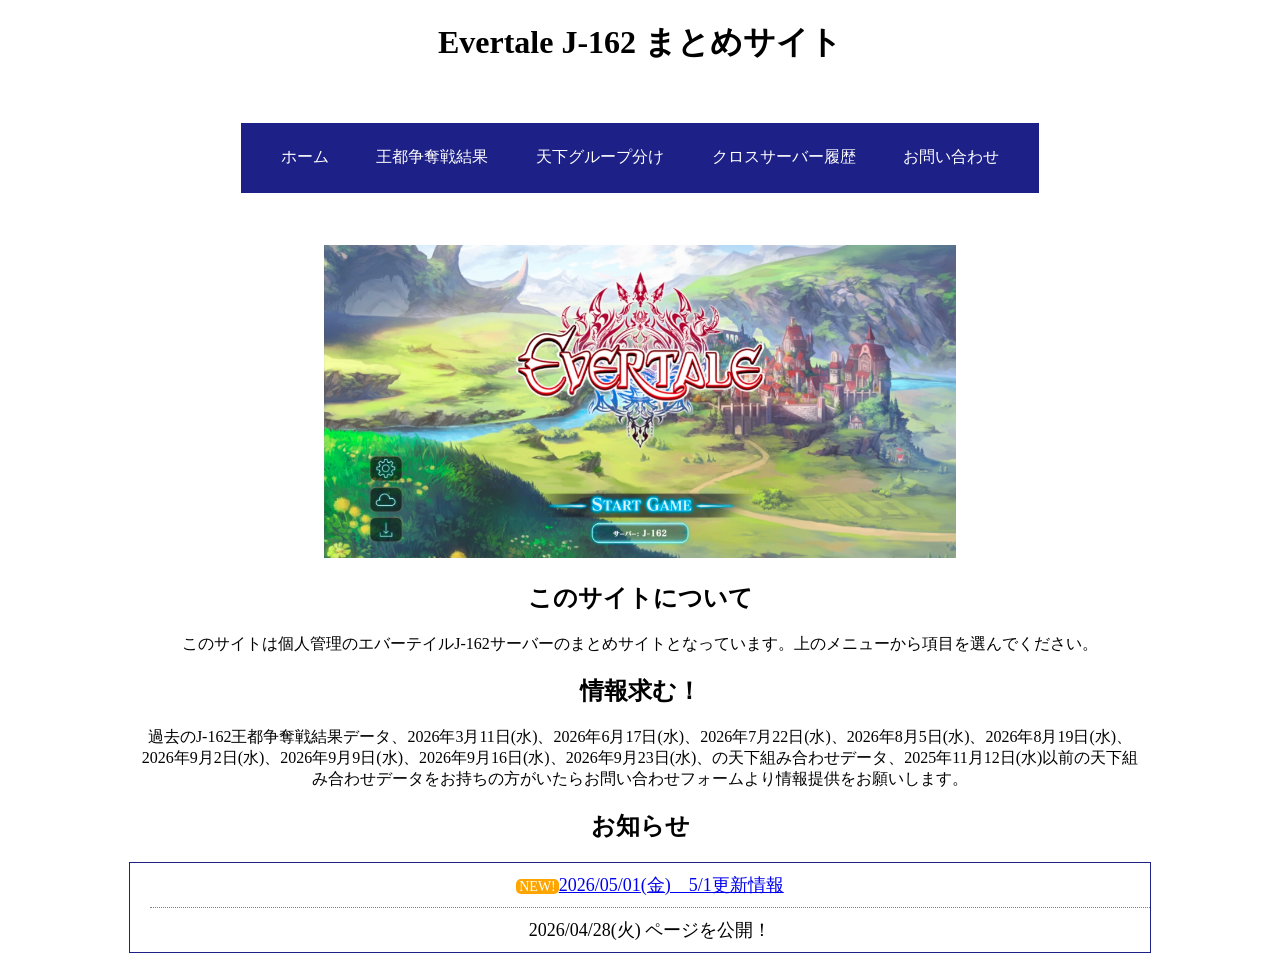
<file: index.html>
<!DOCTYPE html>
<html lang="ja">
  <head>
    <meta charset="UTF-8">
    <meta name="viewport" content="width=device-width">
    <link rel="stylesheet" href="css/style.css">
    <link rel="stylesheet" href="css/index.css">
    <title>Evertale J-162 まとめサイト</title>
  </head>
  <body>
    <header>
      <h1>Evertale J-162 まとめサイト</h1>
    <div class="hamburger-menu">
      <input type="checkbox" id="menu-btn-check">
        <label for="menu-btn-check" class="menu-btn"><span></span></label>
        <div class="pc">
        <ul>
          <li><a href="index.html">ホーム</a></li>
          <li><a href="capital.html">王都争奪戦結果</a></li>
          <li><a href="group.html">天下グループ分け</a></li>
          <li><a href="cross.html">クロスサーバー履歴</a></li>
          <li><a href="contact.html">お問い合わせ</a></li>
        </ul>
      </div>
    </div>
    </header>
    <p class="topimage">
    <img src="images/top.jpg">
    </p>
    <section class="main">
    <h2>このサイトについて</h2>
    <p>このサイトは個人管理のエバーテイルJ-162サーバーのまとめサイトとなっています。上のメニューから項目を選んでください。</p>
    <h2>情報求む！</h2>
    <p>過去のJ-162王都争奪戦結果データ、2026年3月11日(水)、2026年6月17日(水)、2026年7月22日(水)、2026年8月5日(水)、2026年8月19日(水)、2026年9月2日(水)、2026年9月9日(水)、2026年9月16日(水)、2026年9月23日(水)、の天下組み合わせデータ、2025年11月12日(水)以前の天下組み合わせデータをお持ちの方がいたらお問い合わせフォームより情報提供をお願いします。</p>
    </section>
    <section class="info">
    <h2>お知らせ</h2>
    <ul>
      <li><span>NEW!</span><a href="update.html">2026/05/01(金)　5/1更新情報</a></li>
      <li>2026/04/28(火) ページを公開！</li>
    </ul>
    </section>
  </body>
</html>
</file>
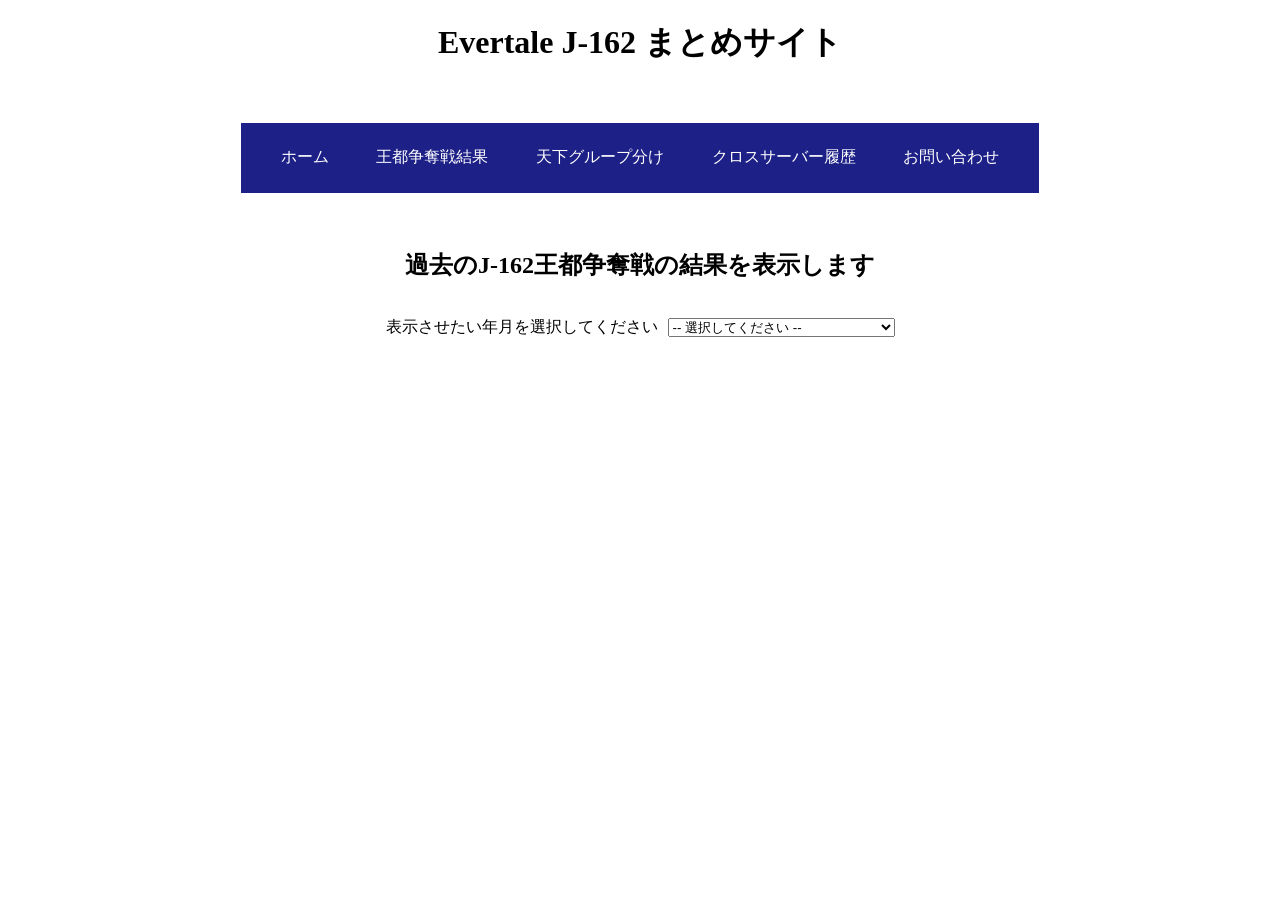
<file: capital.html>
<!DOCTYPE html>
<html lang="ja">
  <head>
    <meta charset="UTF-8">
    <meta name="viewport" content="width=device-width">
    <link rel="stylesheet" href="css/style.css">
    <link rel="stylesheet" href="css/capital.css">
    <title>Evertale J-162 まとめサイト</title>
  </head>
  <body>
    <header>
      <h1>Evertale J-162 まとめサイト</h1>
    <div class="hamburger-menu">
      <input type="checkbox" id="menu-btn-check">
        <label for="menu-btn-check" class="menu-btn"><span></span></label>
        <div class="pc">
        <ul>
          <li><a href="index.html">ホーム</a></li>
          <li><a href="capital.html">王都争奪戦結果</a></li>
          <li><a href="group.html">天下グループ分け</a></li>
          <li><a href="cross.html">クロスサーバー履歴</a></li>
          <li><a href="contact.html">お問い合わせ</a></li>
        </ul>
      </div>
    </div>
    </header>
    <h2>過去のJ-162王都争奪戦の結果を表示します</h2>
    <div class="grouplist">
      <p>表示させたい年月を選択してください</p>
      <select name="tgroup" id="tgroup" onchange="viewChange();">
        <option value="000000">-- 選択してください --</option>
        <option value="202502">2025年02月19日~</option>
        <option value="202603">2026年03月04日~2026年05月11日</option>
        <option value="202605">2026年05月13日~2026年07月20日</option>
        <option value="202607">2026年07月22日~2026年09月28日</option>
      </select>
    </div>
    <div class="gl2">
      <img id="imagearea" class="gl2" style="display: none;">
      <img id="imagearea2" class="gl2" style="display: none;">
      <img id="imagearea3" class="gl2" style="display: none;">
      <img id="imagearea4" class="gl2" style="display: none;">
      <img id="imagearea5" class="gl2" style="display: none;">
    </div>
    <script src="capital.js"></script>
  </body>
</html>
</file>
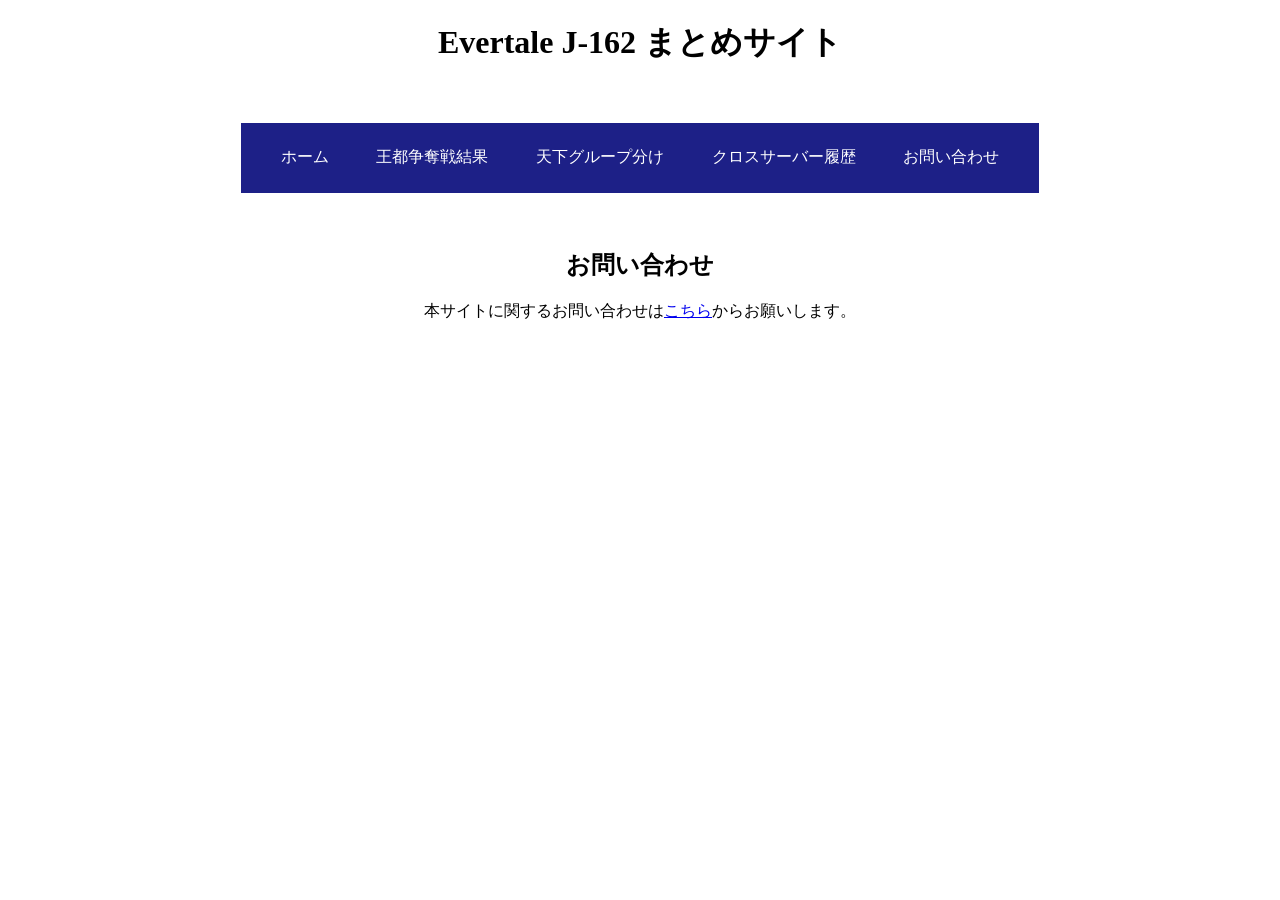
<file: contact.html>
<!DOCTYPE html>
<html lang="ja">
  <head>
    <meta charset="UTF-8">
    <meta name="viewport" content="width=device-width">
    <link rel="stylesheet" href="css/style.css">
    <link rel="stylesheet" href="css/contact.css">
    <title>Evertale J-162 まとめサイト</title>
  </head>
  <body>
    <header>
      <h1>Evertale J-162 まとめサイト</h1>
    <div class="hamburger-menu">
      <input type="checkbox" id="menu-btn-check">
        <label for="menu-btn-check" class="menu-btn"><span></span></label>
        <div class="pc">
        <ul>
          <li><a href="index.html">ホーム</a></li>
          <li><a href="capital.html">王都争奪戦結果</a></li>
          <li><a href="group.html">天下グループ分け</a></li>
          <li><a href="cross.html">クロスサーバー履歴</a></li>
          <li><a href="contact.html">お問い合わせ</a></li>
        </ul>
      </div>
    </div>
    </header>
    <div class="contact">
    <h2>お問い合わせ</h2>
    <p>本サイトに関するお問い合わせは<a href="https://docs.google.com/forms/d/e/1FAIpQLSdRgyJCCNmwy3ko6HHRxUlnX2ccsKnTLkY1cu7r_bpFWictjw/viewform?usp=publish-editor" target="_blank" rel="noopener">こちら</a>からお願いします。</p>
    </div>
  </body>
</html>
</file>
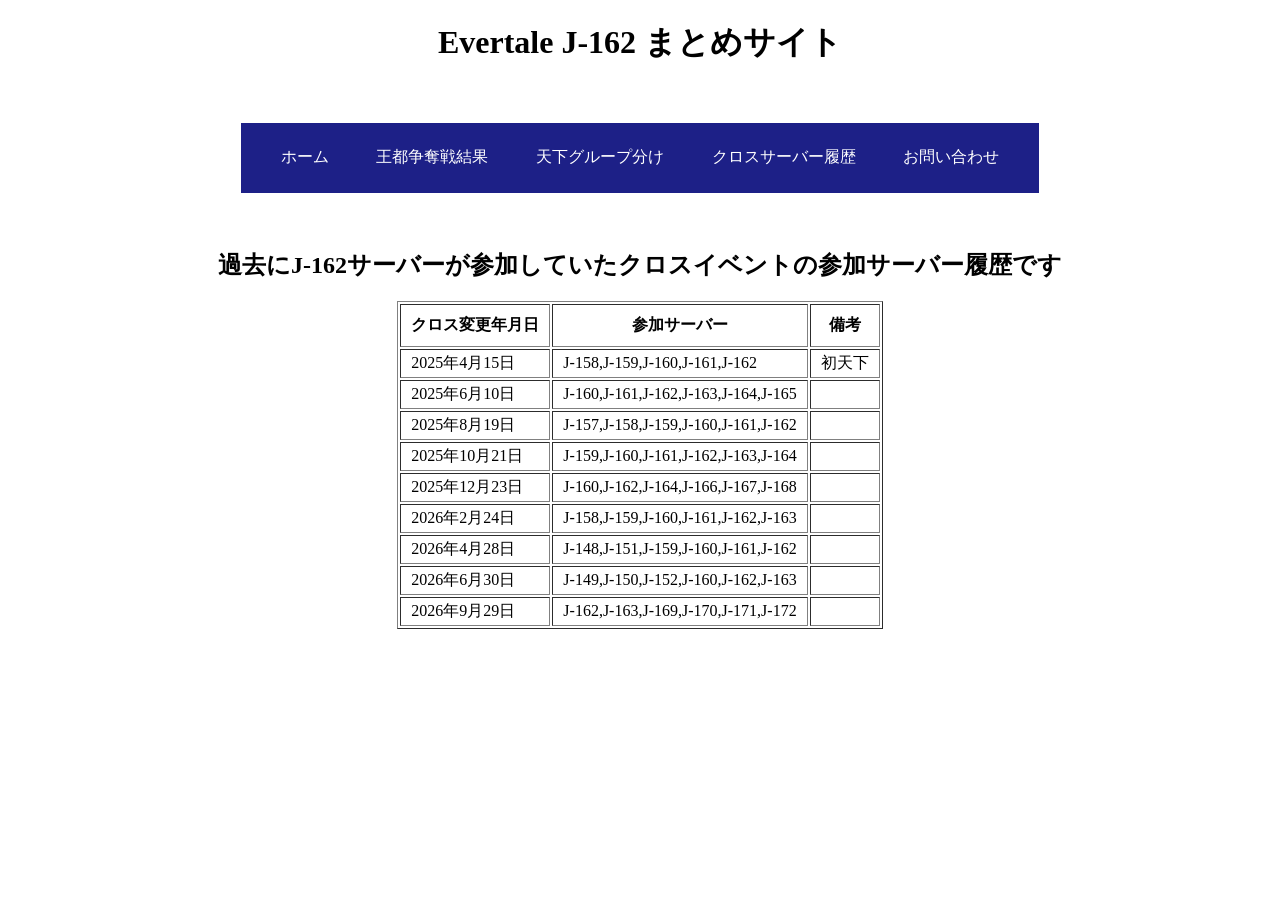
<file: cross.html>
<!DOCTYPE html>
<html lang="ja">
  <head>
    <meta charset="UTF-8">
    <meta name="viewport" content="width=device-width">
    <link rel="stylesheet" href="css/style.css">
    <link rel="stylesheet" href="css/cross.css">
    <title>Evertale J-162 まとめサイト</title>
  </head>
  <body>
    <header>
      <h1>Evertale J-162 まとめサイト</h1>
    <div class="hamburger-menu">
      <input type="checkbox" id="menu-btn-check">
        <label for="menu-btn-check" class="menu-btn"><span></span></label>
        <div class="pc">
        <ul>
          <li><a href="index.html">ホーム</a></li>
          <li><a href="capital.html">王都争奪戦結果</a></li>
          <li><a href="group.html">天下グループ分け</a></li>
          <li><a href="cross.html">クロスサーバー履歴</a></li>
          <li><a href="contact.html">お問い合わせ</a></li>
        </ul>
      </div>
    </div>
    </header>
    <h2>過去にJ-162サーバーが参加していたクロスイベントの参加サーバー履歴です</h2>
    <table border="1">
      <tr>
        <th>クロス変更年月日</th><th>参加サーバー</th><th>備考</th>
      </tr>
      <tr>
        <td>2025年4月15日</td><td>J-158,J-159,J-160,J-161,J-162</td><td>初天下</td>
      </tr>
      <tr>
        <td>2025年6月10日</td><td>J-160,J-161,J-162,J-163,J-164,J-165</td><td></td>
      </tr>
      <tr>
        <td>2025年8月19日</td><td>J-157,J-158,J-159,J-160,J-161,J-162</td><td></td>
      </tr>
      <tr>
        <td>2025年10月21日</td><td>J-159,J-160,J-161,J-162,J-163,J-164</td><td></td>
      </tr>
      <tr>
        <td>2025年12月23日</td><td>J-160,J-162,J-164,J-166,J-167,J-168</td><td></td>
      </tr>
      <tr>
        <td>2026年2月24日</td><td>J-158,J-159,J-160,J-161,J-162,J-163</td><td></td>
      </tr>
      <tr>
        <td>2026年4月28日</td><td>J-148,J-151,J-159,J-160,J-161,J-162</td><td></td>
      </tr>
      <tr>
        <td>2026年6月30日</td><td>J-149,J-150,J-152,J-160,J-162,J-163</td><td></td>
      </tr>
      <tr>
        <td>2026年9月29日</td><td>J-162,J-163,J-169,J-170,J-171,J-172</td><td></td>
      </tr>
    </table>
  </body>
</html>
</file>
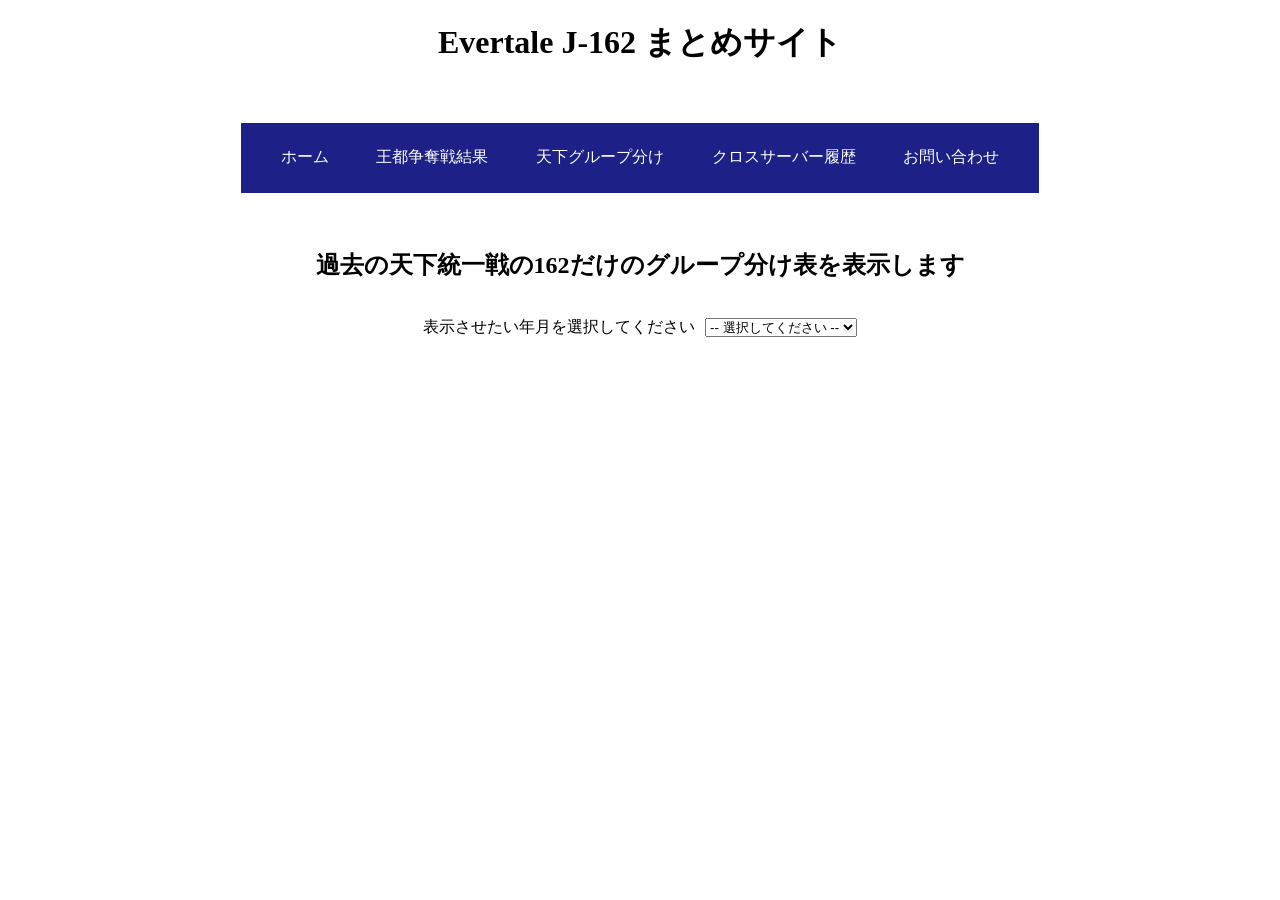
<file: group.html>
<!DOCTYPE html>
<html lang="ja">
  <head>
    <meta charset="UTF-8">
    <meta name="viewport" content="width=device-width">
    <link rel="stylesheet" href="css/style.css">
    <link rel="stylesheet" href="css/group.css">
    <title>Evertale J-162 まとめサイト</title>
  </head>
  <body>
    <header>
      <h1>Evertale J-162 まとめサイト</h1>
    <div class="hamburger-menu">
      <input type="checkbox" id="menu-btn-check">
        <label for="menu-btn-check" class="menu-btn"><span></span></label>
        <div class="pc">
        <ul>
          <li><a href="index.html">ホーム</a></li>
          <li><a href="capital.html">王都争奪戦結果</a></li>
          <li><a href="group.html">天下グループ分け</a></li>
          <li><a href="cross.html">クロスサーバー履歴</a></li>
          <li><a href="contact.html">お問い合わせ</a></li>
        </ul>
      </div>
    </div>
    </header>
    <h2>過去の天下統一戦の162だけのグループ分け表を表示します</h2>
    <div class="grouplist">
      <p>表示させたい年月を選択してください</p>
      <select name="tgroup" id="tgroup" onchange="viewChange();">
        <option value="000000">-- 選択してください --</option>
        <option value="202506">2025年6月</option>
        <option value="202511">2025年11月</option>
        <option value="202512">2025年12月</option>
        <option value="202601">2026年1月</option>
        <option value="202602">2026年2月</option>
        <option value="202603">2026年3月</option>
        <option value="202604">2026年4月</option>
        <option value="202605">2026年5月</option>
        <option value="202606">2026年6月</option>
        <option value="202607">2026年7月</option>
        <option value="202608">2026年8月</option>
        <option value="202609">2026年9月</option>
      </select>
    </div>
    <div class="gl2">
      <img id="imagearea" class="gl2" style="display: none;">
      <img id="imagearea2" class="gl2" style="display: none;">
      <img id="imagearea3" class="gl2" style="display: none;">
      <img id="imagearea4" class="gl2" style="display: none;">
      <img id="imagearea5" class="gl2" style="display: none;">
    </div>
    <script src="group.js"></script>
  </body>
</html>
</file>
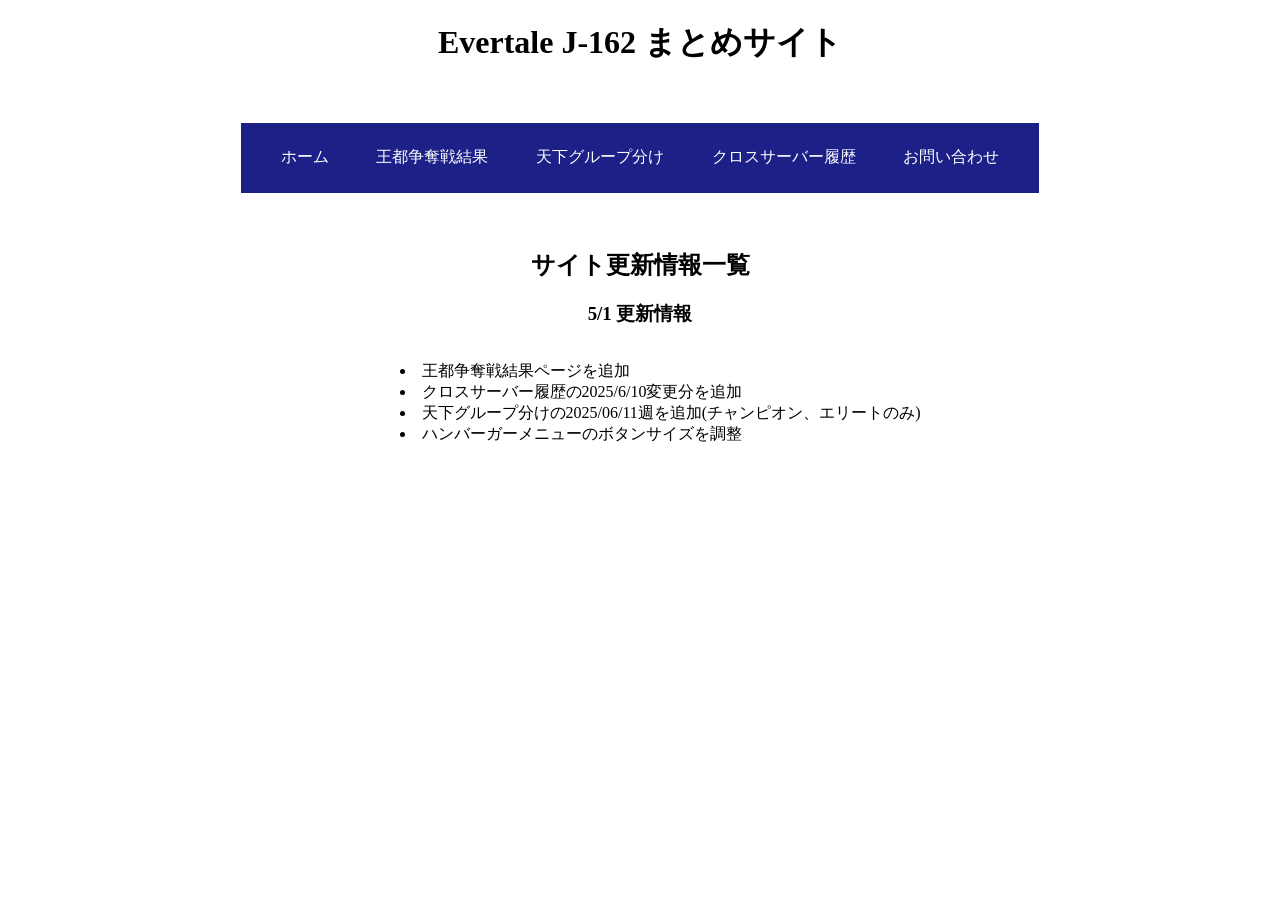
<file: update.html>
<!DOCTYPE html>
<html lang="ja">
  <head>
    <meta charset="UTF-8">
    <meta name="viewport" content="width=device-width">
    <link rel="stylesheet" href="css/style.css">
    <link rel="stylesheet" href="css/update.css">
    <title>Evertale J-162 まとめサイト</title>
  </head>
  <body>
    <header>
      <h1>Evertale J-162 まとめサイト</h1>
    <div class="hamburger-menu">
      <input type="checkbox" id="menu-btn-check">
        <label for="menu-btn-check" class="menu-btn"><span></span></label>
        <div class="pc">
        <ul>
          <li><a href="index.html">ホーム</a></li>
          <li><a href="capital.html">王都争奪戦結果</a></li>
          <li><a href="group.html">天下グループ分け</a></li>
          <li><a href="cross.html">クロスサーバー履歴</a></li>
          <li><a href="contact.html">お問い合わせ</a></li>
        </ul>
      </div>
    </div>
    </header>
    <div class="update1">
    <h2>サイト更新情報一覧</h2>
    <h3>5/1 更新情報</h3>
    <ul>
      <li>王都争奪戦結果ページを追加</li>
      <li>クロスサーバー履歴の2025/6/10変更分を追加</li>
      <li>天下グループ分けの2025/06/11週を追加(チャンピオン、エリートのみ)</li>
      <li>ハンバーガーメニューのボタンサイズを調整</li>
    </ul>
    </div>
  </body>
</html>
</file>
<file: css/style.css>
h1{
  text-align: center;
}
#menu-btn-check {
    display: none;
}
#menu-btn-check2 {
    display: none;
}
@media screen and (min-width: 768px){
.pc{
  width: 100%;
  padding: 20px 0;
}
.pc ul{
  width: 60%;
  margin-left: auto;
  margin-right: auto;
  list-style: none;
  display: flex;
  justify-content: space-between;
  height: 70px;
  align-items: center;
  background-color: #1d2087;
}
.pc ul li:last-child{
  padding-right: 40px;
}
.pc ul li a{
  text-decoration: none;
  color: white;
}
}
@media screen and (max-width: 768px) {
  h1{
    font-size: 20px;
  }
  .pc {
    width: 100%;
    height: 100%;
    position: fixed;
    top: 0;
    left: 100%;
    z-index: 80;
    background-color: #1d2087;
    transition: all 0.5s;
}
.pc ul {
    padding: 70px 10px 0;
}
.pc ul li {
    border-bottom: solid 1px #ffffff;
    list-style: none;
}
.pc ul li a {
    display: block;
    width: 100%;
    font-size: 15px;
    box-sizing: border-box;
    color:#ffffff;
    text-decoration: none;
    padding: 9px 15px 10px 0;
    position: relative;
}
.pc ul li a::before {
    content: "";
    width: 7px;
    height: 7px;
    border-top: solid 2px #ffffff;
    border-right: solid 2px #ffffff;
    transform: rotate(45deg);
    position: absolute;
    right: 11px;
    top: 16px;
}
.menu-btn {
    position: fixed;
    top: 10px;
    right: 10px;
    display: flex;
    height: 40px;
    width: 40px;
    justify-content: center;
    align-items: center;
    z-index: 90;
    background-color: #1d2087;
}
.menu-btn span,
.menu-btn span:before,
.menu-btn span:after {
    content: '';
    display: block;
    height: 3px;
    width: 25px;
    border-radius: 3px;
    background-color: #ffffff;
    position: absolute;
}
.menu-btn span:before {
    bottom: 8px;
}
.menu-btn span:after {
    top: 8px;
}
#menu-btn-check:checked ~ .menu-btn span {
    background-color: rgba(255, 255, 255, 0);
}
#menu-btn-check:checked ~ .menu-btn span::before {
    bottom: 0;
    transform: rotate(45deg);
}
#menu-btn-check:checked ~ .menu-btn span::after {
    top: 0;
    transform: rotate(-45deg);
}
#menu-btn-check {
    display: none;
}
#menu-btn-check:checked ~ .pc {
    left: 0;
}
}
</file>
<file: css/index.css>
.topimage{
  text-align: center;
}
.main{
  text-align: center;
}
.info ul{
  list-style: none;
  border: 1px solid #1d2087;
  width:1000px;
  padding: 0 0 0 20px;
  margin: auto;
}
.info h2{
  text-align: center;
}
.info ul li{
  font-size: 18px;
  border-bottom: 1px dotted gray;
  padding: 10px 0;
  text-align: center;
}
.info ul li:last-child{
  border-bottom: none;
}
.info li span{
  color:white;
  background-color: orange;
  font-size: 14px;
  padding: 0 3px;
  border-radius: 5px;
}

@media screen and (min-width:768px){
.topimage img{
  max-width: 50%;
  height: auto;
}
.main p{
  width: 1000px;
  margin: 0 auto;
}
}
@media screen and (max-width:768px) {
.topimage img{
  max-width: 100%;
  height: auto;
}
.info ul{
  width: auto;
}
}
</file>
<file: css/capital.css>
h2{
  text-align: center;
}
.grouplist{
  /*text-align: center;*/
  margin-left: auto;
  margin-right: auto;
  position: relative;
  display: flex;
  align-items: center;
  justify-content: center;
  gap: 10px;
}
.gl2{
  display: flex;
  flex-direction: column;
  align-items: center;
}
.gl2 img{
  max-width: 100%;
  height: auto;
}
</file>
<file: css/contact.css>
.contact {
  text-align: center;
}
</file>
<file: css/cross.css>
h2{
  text-align: center;
}
table{
  margin: 3px auto;
}
table th{
  padding: 10px;
}
table td{
  padding: 3px 10px;
}
</file>
<file: css/group.css>
h2{
  text-align: center;
}
.grouplist{
  /*text-align: center;*/
  margin-left: auto;
  margin-right: auto;
  position: relative;
  display: flex;
  align-items: center;
  justify-content: center;
  gap: 10px;
}
.gl2{
  display: flex;
  flex-direction: column;
  align-items: center;
}
.gl2 img{
  max-width: 100%;
  height: auto;
}
</file>
<file: css/update.css>
.update1{
  text-align: center;
}
.update1 ul{
  display: inline-block;
  text-align: left;
  list-style-position: inside;
}
</file>
